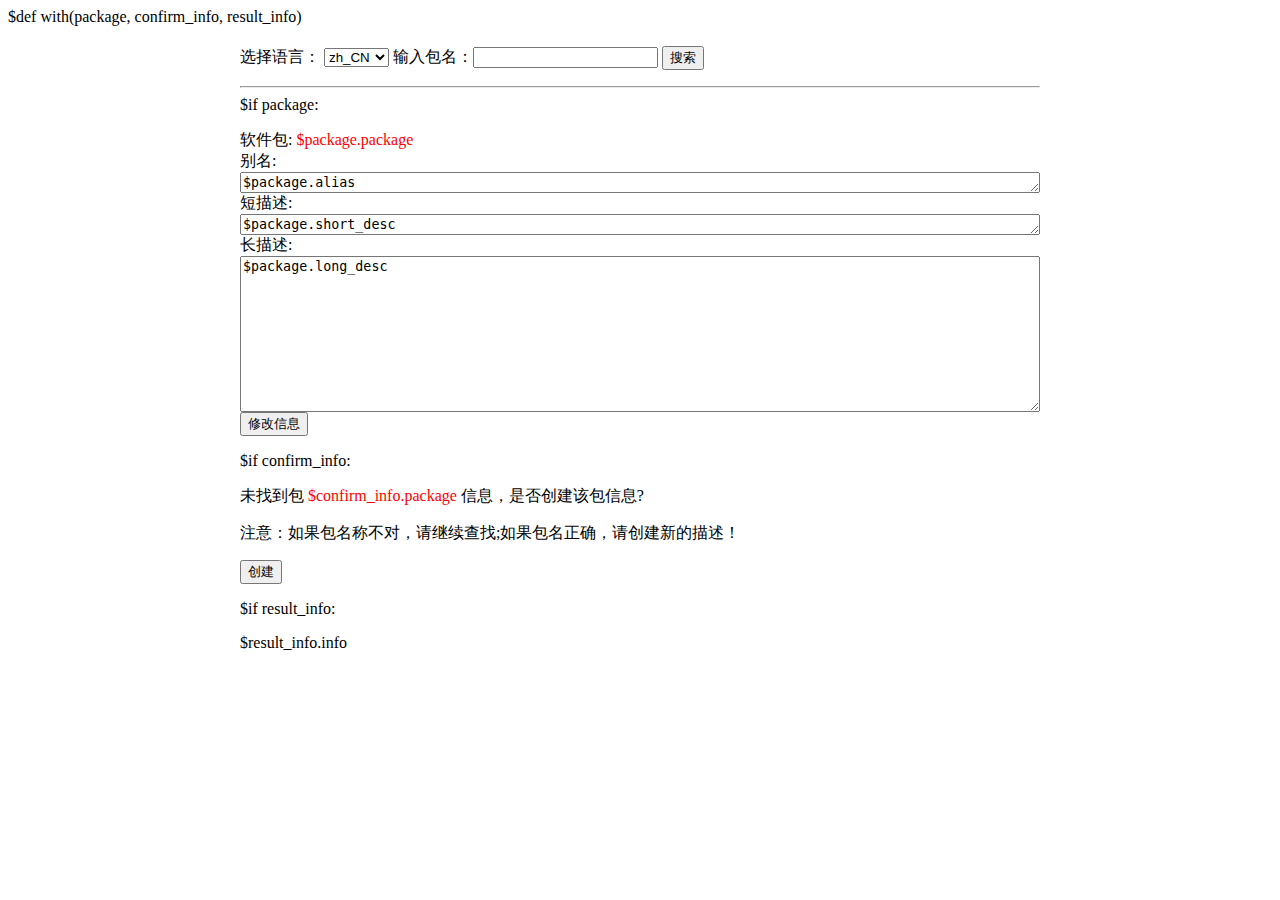
<file: old/templates/index.html>
$def with(package, confirm_info, result_info)
<html>
<head>
<title>描述</title>
<style type="text/css">
.wrap{margin: 20 auto; width: 800px;}
</style>
</head>
<body>
<div class='wrap'>
<p><form action="/description/search" method="post">
    选择语言：
    <select name="language">
        <option value ="zh_CN">zh_CN</option>
        <option value ="zh_TW">zh_TW</option>
    </select> 
输入包名：<input type='text' name='package'/>
<input type='submit' value='搜索'/>
</form></p>
<hr />

$if package:
    <FORM action="/description/modify" method="POST">
    <p>软件包: <span style="color:red">$package.package </span><br />
    别名: <textarea name="alias" rows="1" style="width:100%">$package.alias</textarea><br />
    短描述: <textarea name="short_desc" rows="1" style="width:100%">$package.short_desc</textarea></br>
    长描述: <TEXTAREA name="long_desc" rows="10" style="width:100%">$package.long_desc</TEXTAREA><br />
    <INPUT type="SUBMIT" name="change_value" value="修改信息"/>
    <INPUT type="hidden" name="package" value=$package.package />
    <INPUT type="hidden" name="language" value=$package.language />
    </p>
    </FORM>

$if confirm_info:
    <p>未找到包<span style="color:red"> $confirm_info.package </span>信息，是否创建该包信息?
    <p>注意：如果包名称不对，请继续查找;如果包名正确，请创建新的描述！
    <form action="/description/create" method="POST">
        <input type="SUBMIT" name="new_info" value="创建"/>
        <input type="hidden" name="package", value=$confirm_info.package />
        <input type="hidden" name="language", value=$confirm_info.language />
    </form><p>

$if result_info:
    <p>$result_info.info</p>

</div>
</body>
</html>
</file>
